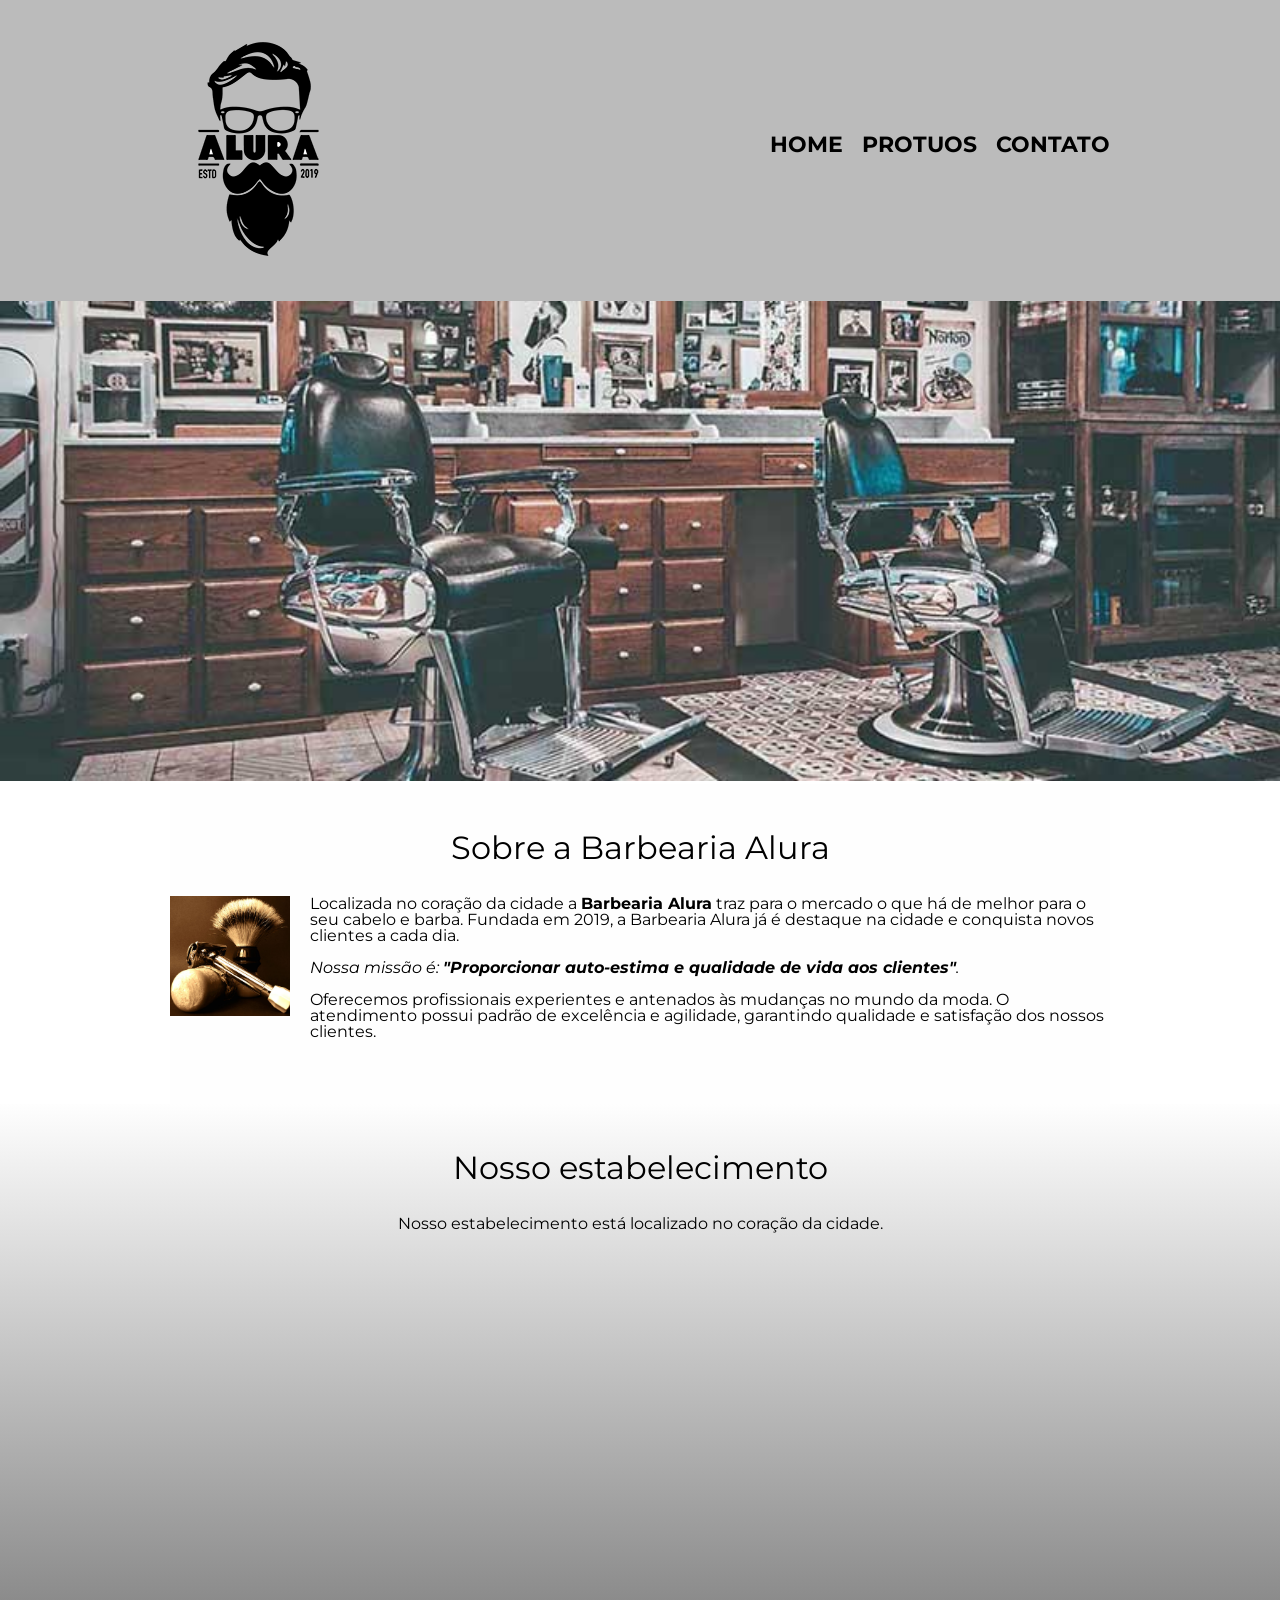
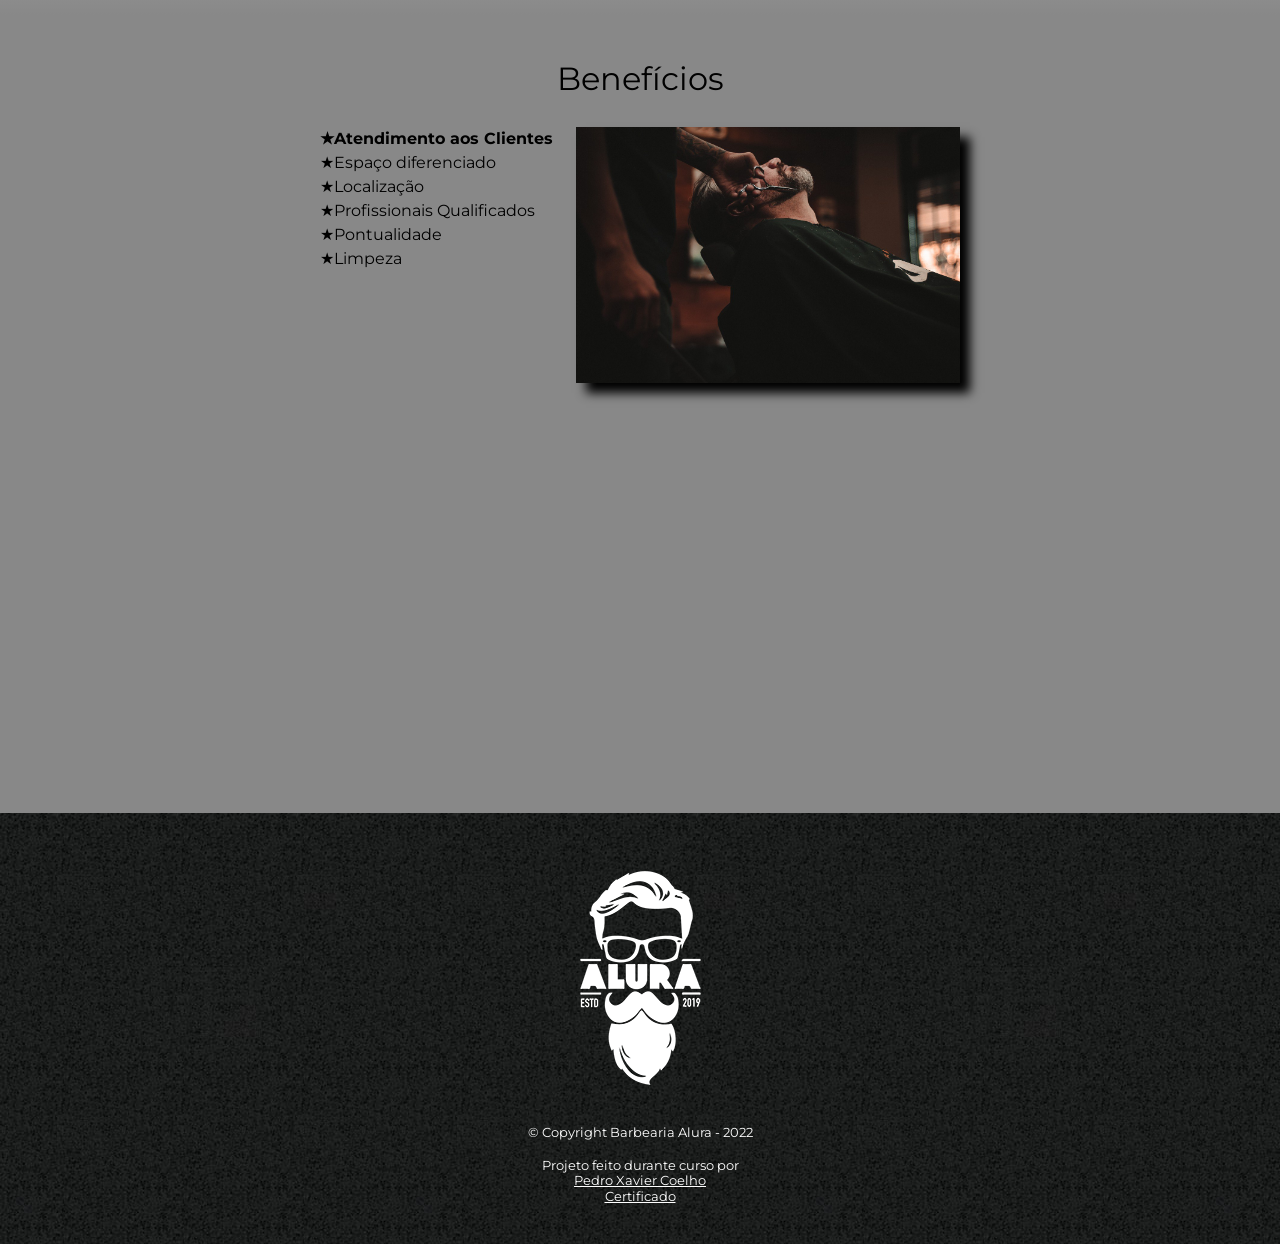
<file: index.html>
<!DOCTYPE html>
<html lang="pt-br">
  <head>
    <meta charset="UTF-8" />
    <meta name="viewport" content="width=device-width" />
    <title>Barbearia Alura</title>
    <link rel="stylesheet" href="reset.css" />
    <link rel="stylesheet" href="style.css" />
    <link rel="preconnect" href="https://fonts.googleapis.com" />
    <link rel="preconnect" href="https://fonts.gstatic.com" crossorigin />
    <link
      href="https://fonts.googleapis.com/css2?family=Montserrat&display=swap"
      rel="stylesheet"
    />
  </head>

  <body>
    <header>
      <div class="caixa">
        <h1>
          <img src="logo.png" />
        </h1>
        <nav>
          <ul>
            <li><a href="index.html">Home</a></li>
            <li><a href="produtos.html">Protuos</a></li>
            <li><a href="contato.html">Contato</a></li>
          </ul>
        </nav>
      </div>
    </header>
    <img class="banner" src="banner.jpg" />
    <main>
      <section class="principal">
        <h2 class="titulo-principal">Sobre a Barbearia Alura</h2>
        <img
          class="utensilios"
          src="utensilios.jpg"
          alt="Utensilios de um barbeiro"
        />

        <p>
          Localizada no coração da cidade a
          <strong>Barbearia Alura</strong> traz para o mercado o que há de
          melhor para o seu cabelo e barba. Fundada em 2019, a Barbearia Alura
          já é destaque na cidade e conquista novos clientes a cada dia.
        </p>

        <p id="missao">
          <em
            >Nossa missão é:
            <strong
              >"Proporcionar auto-estima e qualidade de vida aos
              clientes"</strong
            >.</em
          >
        </p>

        <p>
          Oferecemos profissionais experientes e antenados às mudanças no mundo
          da moda. O atendimento possui padrão de excelência e agilidade,
          garantindo qualidade e satisfação dos nossos clientes.
        </p>
      </section>
      <section class="mapa">
        <h3 class="titulo-principal">Nosso estabelecimento</h3>
        <p>Nosso estabelecimento está localizado no coração da cidade.</p>
        <div class="mapa-conteudo">
          <iframe
            src="https://www.google.com/maps/embed?pb=!1m18!1m12!1m3!1d3657.1066935121075!2d-46.65390548564035!3d-23.564611267596092!2m3!1f0!2f0!3f0!3m2!1i1024!2i768!4f13.1!3m3!1m2!1s0x94ce59541c6c79c3%3A0x36b90a85f0f8cb33!2sGrupo%20Alura!5e0!3m2!1spt-BR!2sbr!4v1665773962323!5m2!1spt-BR!2sbr"
            width="100%"
            height="300"
            style="border: 0"
            allowfullscreen=""
            loading="lazy"
            referrerpolicy="no-referrer-when-downgrade"
          ></iframe>
        </div>
      </section>

      <section class="beneficios">
        <h3 class="titulo-principal">Benefícios</h3>
        <div class="conteudo-beneficios">
          <ul class="lista-beneficios" style="display: inline-block">
            <li class="itens">Atendimento aos Clientes</li>
            <li class="itens">Espaço diferenciado</li>
            <li class="itens">Localização</li>
            <li class="itens">Profissionais Qualificados</li>
            <li class="itens">Pontualidade</li>
            <li class="itens">Limpeza</li>
          </ul>
          <img src="beneficios.jpg" class="imagem-beneficios" />
        </div>
        <div class="video">
          <iframe
            width="100%"
            height="315"
            src="https://www.youtube.com/embed/wcVVXUV0YUY"
            title="YouTube video player"
            frameborder="0"
            allow="accelerometer; autoplay; clipboard-write; encrypted-media; gyroscope; picture-in-picture"
            allowfullscreen
          ></iframe>
        </div>
      </section>
    </main>
    <footer>
      <img src="logo-branco.png" />
      <p class="copyright">&copy; Copyright Barbearia Alura - 2022</p>
      <p class="copyright">Projeto feito durante curso por</p>
      <a class="copyright" href="https://github.com/pedroxc">
        Pedro Xavier Coelho</a
      >
      <br />
      <a
        class="copyright"
        href="https://cursos.alura.com.br/certificate/pedroxaviercoelho/html5-css3-formularios-tabelas"
      >
        Certificado</a
      >
    </footer>
  </body>
</html>
</file>
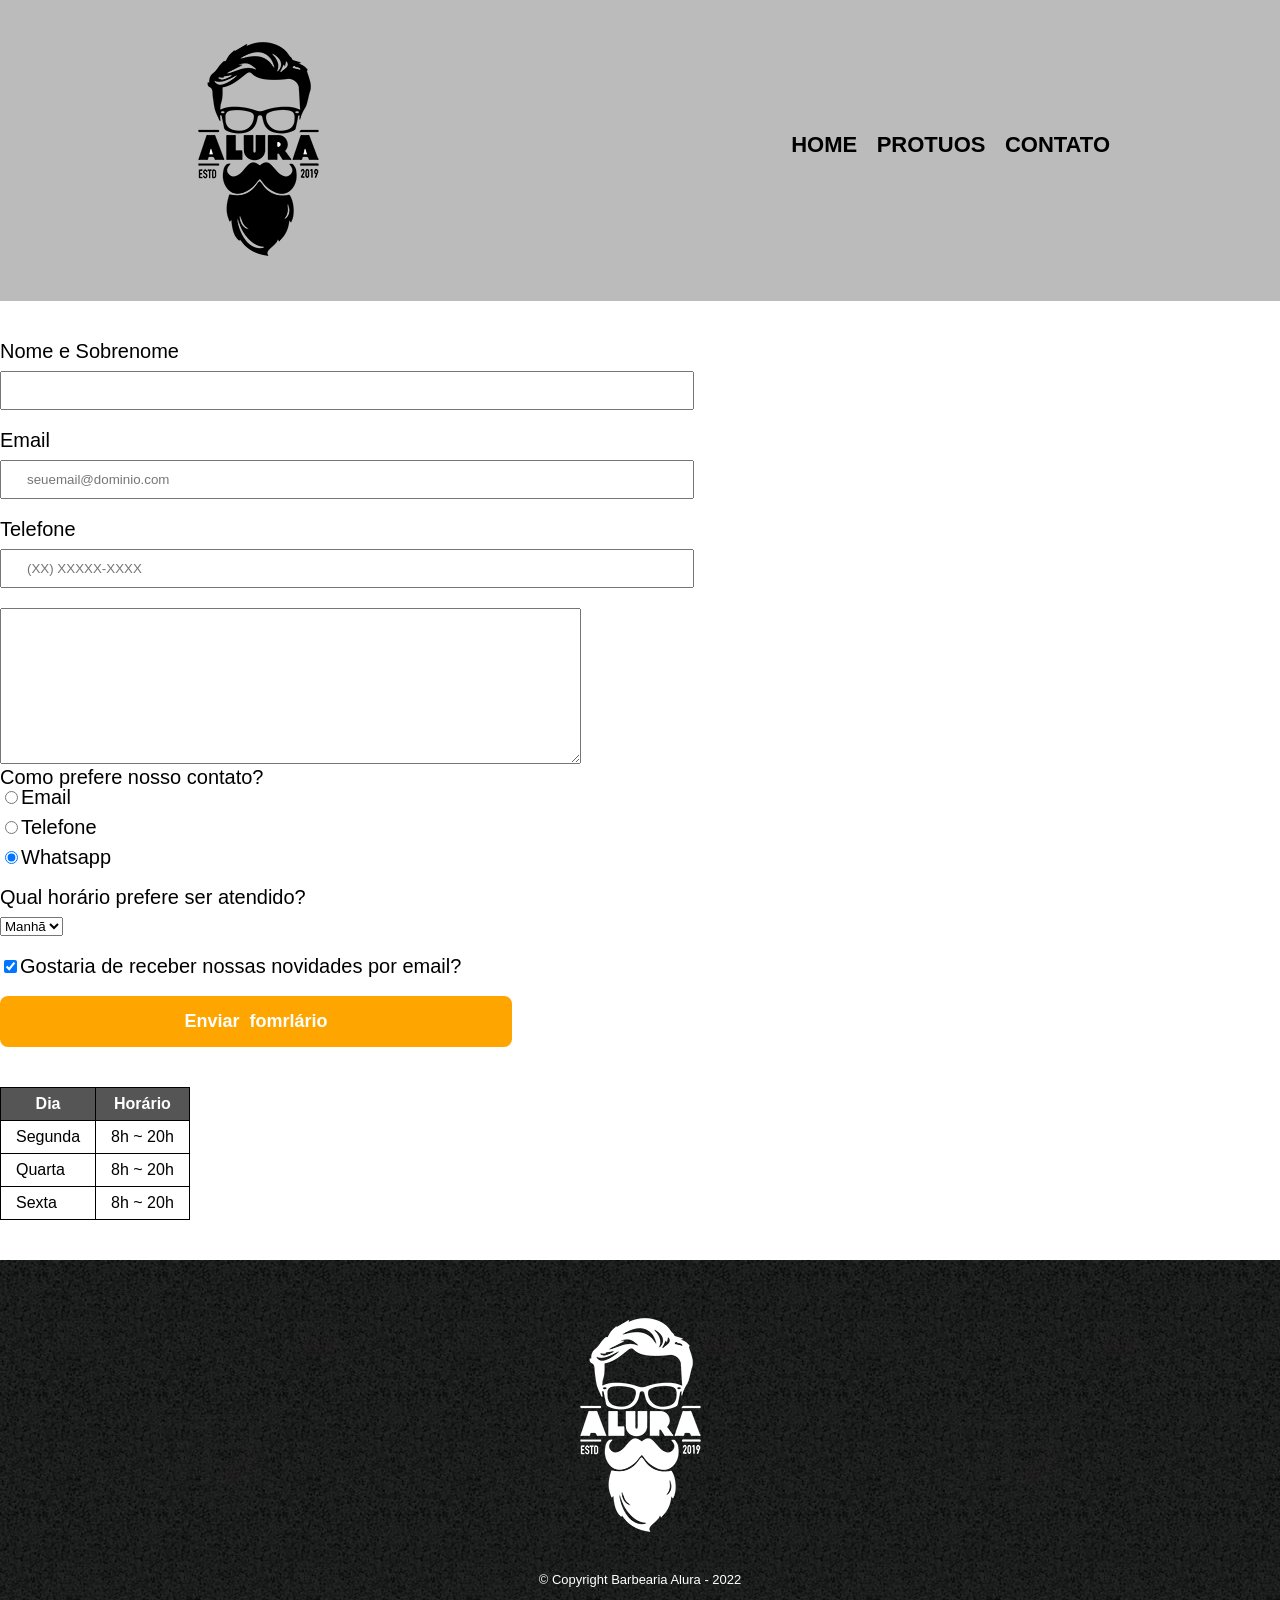
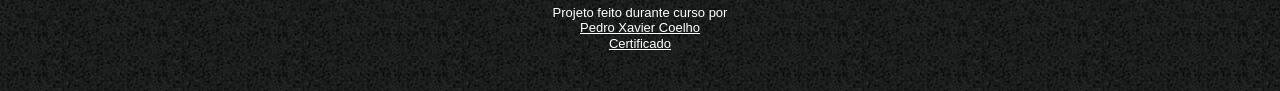
<file: contato.html>
<!DOCTYPE html>
<html lang="pt-br">
  <head>
    <meta charset="UTF-8" />
    <title>Contato - Barbearia Alura</title>
    <link rel=" stylesheet" href="reset.css" />
    <link rel="stylesheet" href="style.css" />
  </head>

  <body>
    <header>
      <div class="caixa">
        <h1>
          <img alt='Logo da Barbearia Alura'src="logo.png" />
        </h1>
        <nav>
          <ul>
            <li><a href="index.html">Home</a></li>
            <li><a href="produtos.html">Protuos</a></li>
            <li><a href="contato.html">Contato</a></li>
          </ul>
        </nav>
      </div>
    </header>

    <main>
      <form>
        <label for="nomeesbrenome">Nome e Sobrenome</label>
        <input type="text" id="nomeesbrenome" class="input-padrao" required />

        <label for="email">Email</label>
        <input
          type="email"
          id="email"
          class="input-padrao"
          required
          placeholder="seuemail@dominio.com"
        />

        <label for="phone">Telefone</label>
        <input
          type="tel"
          id="phone"
          class="input-padrao"
          required
          placeholder="(XX) XXXXX-XXXX"
        />

        <label for="mensagem"></label
        ><textarea cols="70" rows="10" id="mensagem" required> </textarea>
        <fieldset>
          <legend class="test" id="test">Como prefere nosso contato?</p>
          <label for="radio-email"
            ><input
              type="radio"
              name="contato"
              value="email"
              id="radio-email"
            />Email</label
          >

          <label for="radio-telefone"
            ><input
              type="radio"
              name="contato"
              value="telefone"
              id="radio-telefone"
            />Telefone</label
          >

          <label for="radio-whatsapp"
            ><input
              type="radio"
              name="contato"
              value="whatsapp"
              id="radio-whatsapp"
              checked
            />Whatsapp</label
          >
        </fieldset>
        <fieldset>
          <legend>Qual horário prefere ser atendido?</legend>
          <select>
            <option>Manhã</option>
            <option>Tarde</option>
            <option>Noite</option>
          </select>
        </fieldset>
        <label class="checkbox"
          ><input type="checkbox" checked />Gostaria de receber nossas novidades
          por email?
        </label>
        <input type="submit" value="Enviar  fomrlário" class='enviar'/>
      </form>
      <table>
        <thead>
          <tr>
            <th>Dia</th>
            <th> Horário</th>
          </tr>
        </thead>
        <tbody>
          <tr>
            <td>Segunda</td>
            <td>8h ~ 20h</td>
          </tr>
          <tr>
            <td>Quarta</td>
            <td>8h ~ 20h</td>
          </tr>
          <tr>
            <td>Sexta</td>
            <td>8h ~ 20h</td>
          </tr>
        </tbody>    
      </table>
    </main>
    <footer>
      <img src="logo-branco.png"alt='Logo da Barbearia Alura' />
      <p class="copyright">&copy; Copyright Barbearia Alura - 2022</p>
      <p class="copyright">Projeto feito durante curso por</p>
        <a class="copyright" href="https://github.com/pedroxc">
          Pedro Xavier Coelho</a
        >
        <br />
        <a
          class="copyright"
          href="https://cursos.alura.com.br/certificate/pedroxaviercoelho/html5-css3-formularios-tabelas"
        >
          Certificado</a
        >
    </footer>
  </body>
</html>
</file>
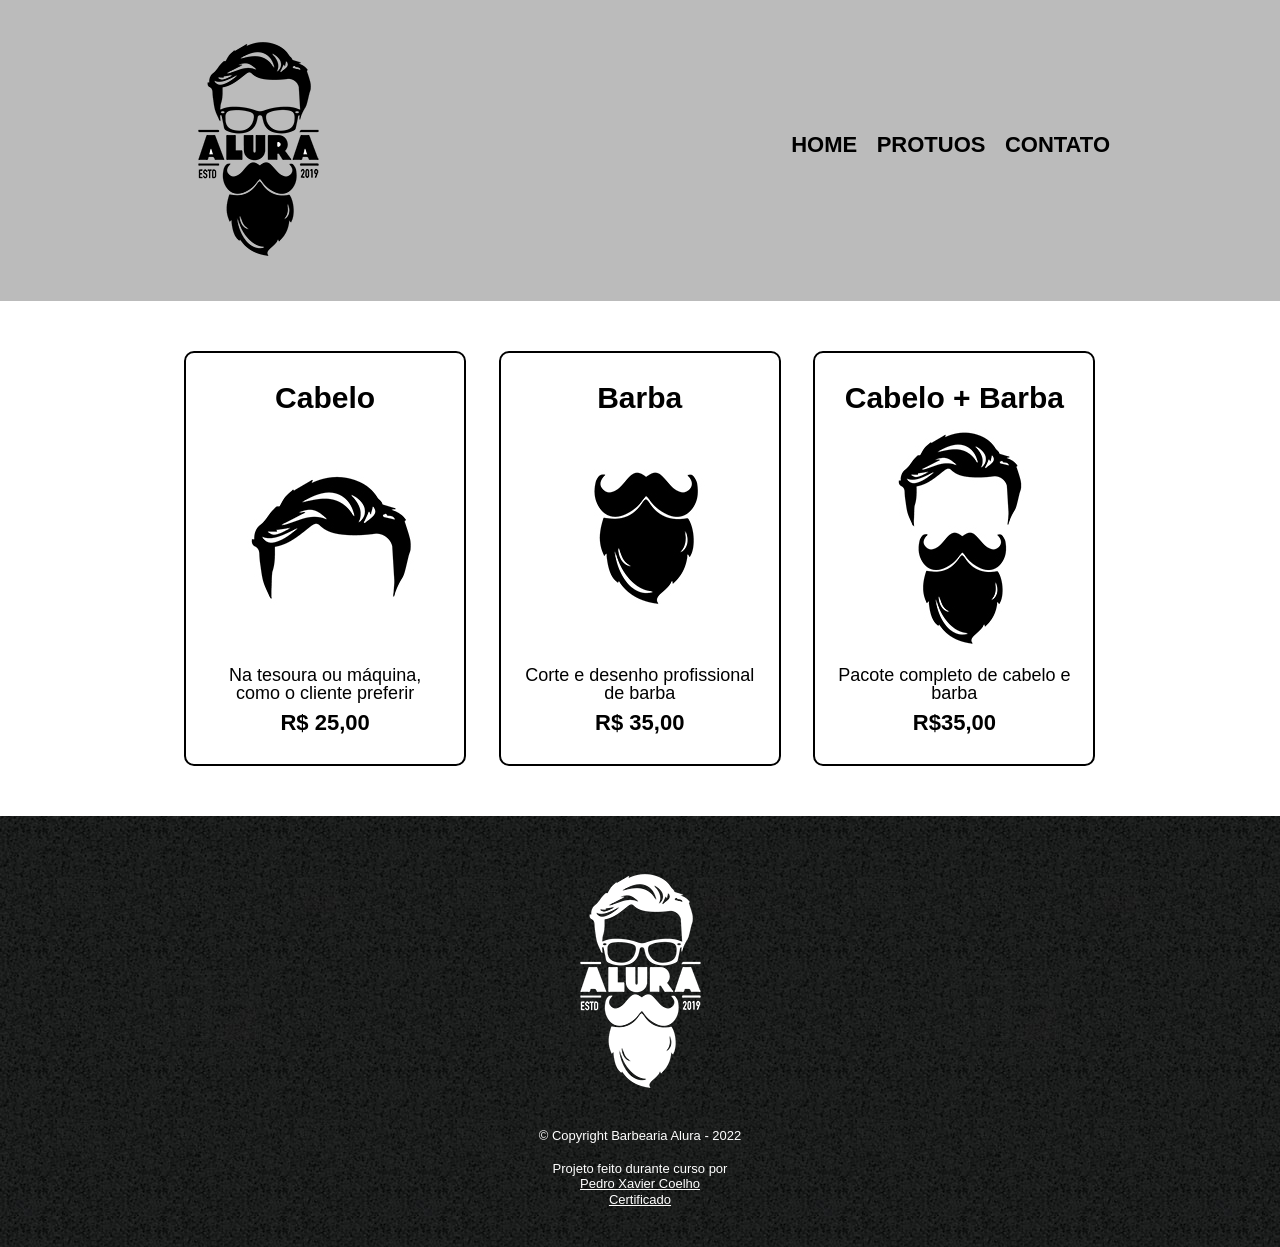
<file: produtos.html>
<!DOCTYPE html>
<html lang="pt-br">
  <head>
    <meta charset="UTF-8" />
    <title>Produtos - Barbearia Alura</title>
    <link rel=" stylesheet" href="reset.css" />
    <link rel="stylesheet" href="style.css" />
  </head>

  <body>
    <header>
      <div class="caixa">
        <h1>
          <img src="logo.png" />
        </h1>
        <nav>
          <ul>
            <li><a href="index.html">Home</a></li>
            <li><a href="produtos.html">Protuos</a></li>
            <li><a href="contato.html">Contato</a></li>
          </ul>
        </nav>
      </div>
    </header>

    <main>
      <ul class="produtos">
        <li>
          <h2>Cabelo</h2>
          <img src="cabelo.jpg" />
          <p class="produto-descricao">
            Na tesoura ou máquina, como o cliente preferir
          </p>
          <p class="produto-preco">R$ 25,00</p>
        </li>
        <li>
          <h2>Barba</h2>
          <img src="barba.jpg" />
          <p class="produto-descricao">Corte e desenho profissional de barba</p>
          <p class="produto-preco">R$ 35,00</p>
        </li>
        <li>
          <h2>Cabelo + Barba</h2>
          <img src="cabelo+barba.jpg" />
          <p class="produto-descricao">Pacote completo de cabelo e barba</p>
          <p class="produto-preco">R$35,00</p>
        </li>
      </ul>
    </main>
    <footer>
      <img src="logo-branco.png" />
      <p class="copyright">&copy; Copyright Barbearia Alura - 2022</p>
      <p class="copyright">Projeto feito durante curso por</p>
      <a class="copyright" href="https://github.com/pedroxc">
        Pedro Xavier Coelho</a
      >
      <br />
      <a
        class="copyright"
        href="https://cursos.alura.com.br/certificate/pedroxaviercoelho/html5-css3-formularios-tabelas"
      >
        Certificado</a
      >
    </footer>
  </body>
</html>
</file>
<file: style.css>
body{
  font-family: 'Montserrat', sans-serif;
}
header{
  background-color: #bbbbbb;
  padding: 24px 0;
}
.caixa{
  position: relative;
  width:940px;
  margin:0 auto;
}
nav{
  position: absolute;
  top:110px;
  right:0;
}
nav li{
  display: inline;
  margin: 0 0 0 15px;
 }
 nav a {
  text-transform: uppercase;
  color: #000000;
  font-weight: bold;
  font-size:22px;
  text-decoration: none;

 }
 nav a:hover{
  color: #c78c19;
  text-decoration: underline;
 }
 .produtos{
  width: 940px;
  margin:0 auto;
  padding: 50px 0;
 }
 .produtos li{
  display: inline-block;
  text-align: center;
  width: 30%;
  vertical-align: top;
  margin: 0 1.5%;
  padding: 30px 20px;
  box-sizing: border-box;
  border: 2px solid #000000;
  border-radius: 10px;
 }
 .produtos li:hover{
  border-color:#c78c19;
 }
 .produtos li:active{
  border-color:#088c19;
 }
 .produtos li:hover h2{
  font-size: 23px;
}
 .produtos h2{
  font-size: 30px;
  font-weight: bold;
 }
 .produto-descricao{
  font-size: 18px;
 }
 .produto-preco{
  font-size: 22px;
  font-weight: bold;
  margin-top: 10px
 }
 
 footer{
  text-align: center;
  background:url(bg.jpg);
  padding: 40px 0;
 }
 .copyright{
  color:#ffffff;
  font-size: 13px;
  margin-top:20px;
 }
 .copyright{
  color:#ffffff;
  font-size: 13px;
  margin-top:20px;
 }
 .copyright a {
  display: inline;
  color:#ffff;
 }

 main{
  
 }

 form{
  margin:40px 0;
 }

 form label,form legend{
  display: block;
  font-size: 20px;
  margin-bottom: 10px;
 }
 .input-padrao{
  display: block;
  margin-bottom: 20px; 
  padding: 10px 25px;
  width: 50%;

 }
 .checkbox{
  margin:20px 0;
 }
.enviar{
  width: 40%;
  padding: 15px 0;
  background-color: orange;
  color:white;
  font-size:18px ;
  font-weight: bold;
  border:none;
  border-radius: 8px;
  transition:1s all;
  cursor:pointer;
}
.enviar:hover{
  background-color: greenyellow;
  transform:scale(1.2);
}
table{
  margin: 20px 0 40px;
}
thead{
  background-color: #555555;
  color:white;
  font-weight: bold;
}
th,td{
 border:1px solid black; 
 padding: 8px 15px;
}
.banner{
  width: 100%;
}
.titulo-principal{
  text-align: center;
  font-size: 2em;
  margin:0 0 1em;
  clear:left;

}
.principal{
  padding:3em 0;
  background-color: #fefefe;
  width:940px;
  margin:0 auto;
}
.principal p {
  margin: 0 0 1em;
}
.principal strong{
  font-weight: bold;
}
.principal em{
  font-style: italic;
}
.conteudo-beneficios{
  width: 640px;
  margin: 0 auto;
  display: flex;

}
.mapa{
  padding: 3rem 0;
 background:linear-gradient(#fefefe,#888888);
}
.mapa-conteudo{
  width:940px;
  margin:0 auto;
  
}
.mapa p{
  margin:0 0 2em;
  text-align: center;
  
}

.beneficios{
  padding: 3em 0;
  background-color: #888888;
  
}
.lista-beneficios{
  width: 40%;  
}
.itens{
  line-height: 1.5;
}
.itens:before{
  content: '★';
}
.itens:first-child{
  font-weight: bold;
}

.imagem-beneficios{
  width: 60%;
  opacity: 1;
  transition: 400ms;
  box-shadow: 10px 10px 10px #000000;
}
.imagem-beneficios:hover{
  opacity: 0.3;
}
.utensilios{
  width: 120px;
  float: left;
  margin: 0 20px 20px 0;
}

.video{
  width: 560px;
  margin:2em auto;
}
@media screen and (max-width:480px) {
  .caixa,.principal,.conteudo-beneficios,.mapa-conteudo,.video{
    width: auto;
  }
  h1{
    text-align: center;
  }
  nav{
    position: static;
  }
  .lista-beneficios,.imagem-beneficios{
    width: 100%;
  }

  
}
</file>
